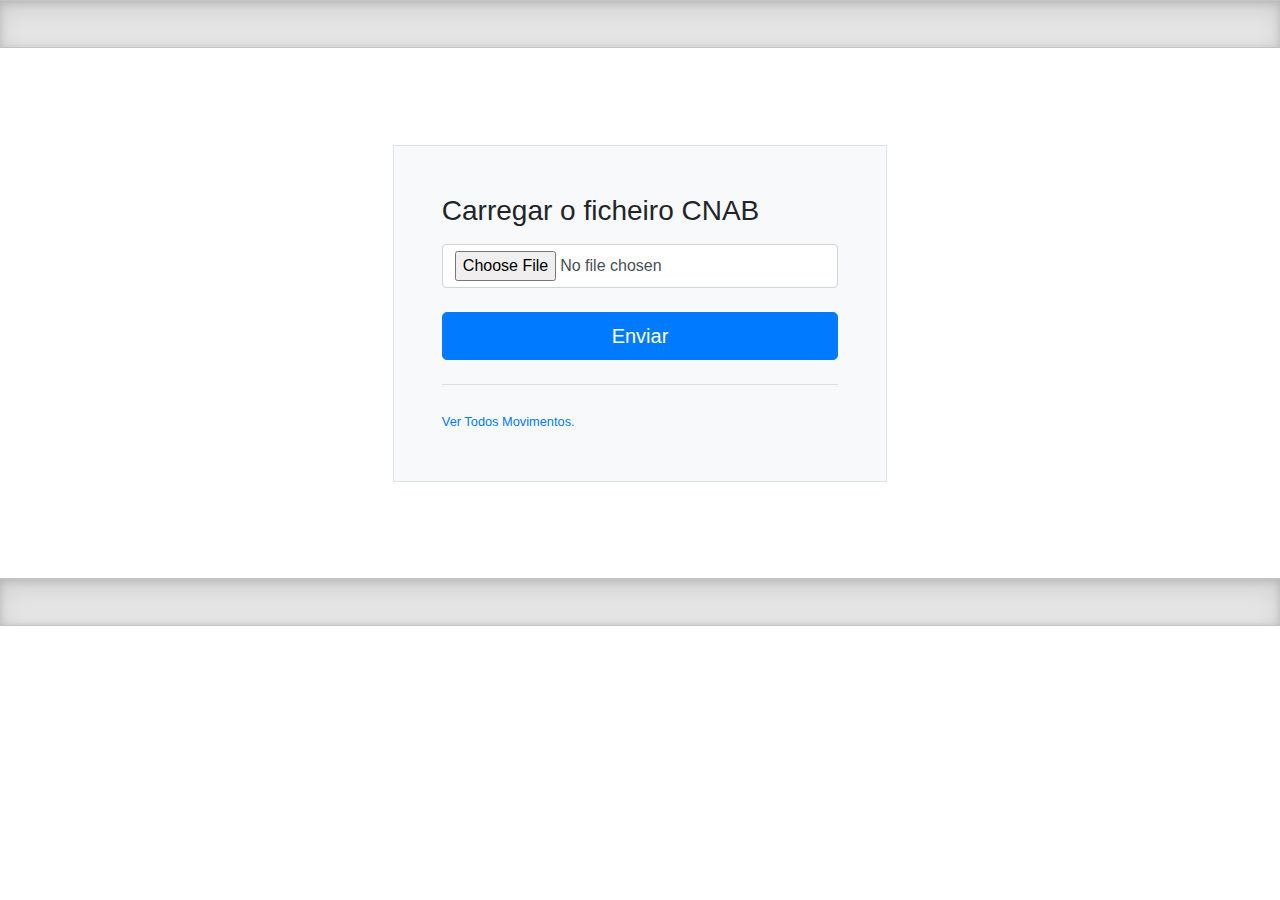
<file: FrontEnd/index.html>
<!DOCTYPE html>
<html lang="en">

<head>
  <meta charset="UTF-8">
  <meta http-equiv="X-UA-Compatible" content="IE=edge">
  <meta name="viewport" content="width=device-width, initial-scale=1.0">
  <title>Document</title>
  <link rel="stylesheet" href="css/bootstrap.css">
 
  <link rel="stylesheet" href="css/heroes.css">
  <script src="js/jquery.3.2.1.min.js"></script>
  <script src="js/baseJavascript.js"></script>
</head>

<body onload="BuscarMovimento()">
  <div class="b-example-divider"></div>

  <div class="container col-xl-10 col-xxl-8 px-4 py-5">
    <div class="row align-items-center g-5 py-5">
      <div class="col-lg-8 text-center text-lg-start">
       
      </div>
      <div class="col-10 mx-auto col-lg-6">
        <div class="p-5 border rounded-3 bg-light">
          <h3 class="h3 mb-3 fw-normal">Carregar o ficheiro CNAB</h3>

          <div class="form-floating">
            <input type="file" name="arquivo" class="form-control" id="floatingInput">
          </div>
          <br>
          <button class="w-100 btn btn-lg btn-primary" type="submit" onclick="Upload()">Enviar</button>
          <hr class="my-4">
          <small class="text-muted"><a href="ListaMovimento.html">Ver Todos Movimentos.</a></small>
        </div>
      </div>
    </div>
  </div>

  <div class="b-example-divider"></div>

</body>

</html>
</file>
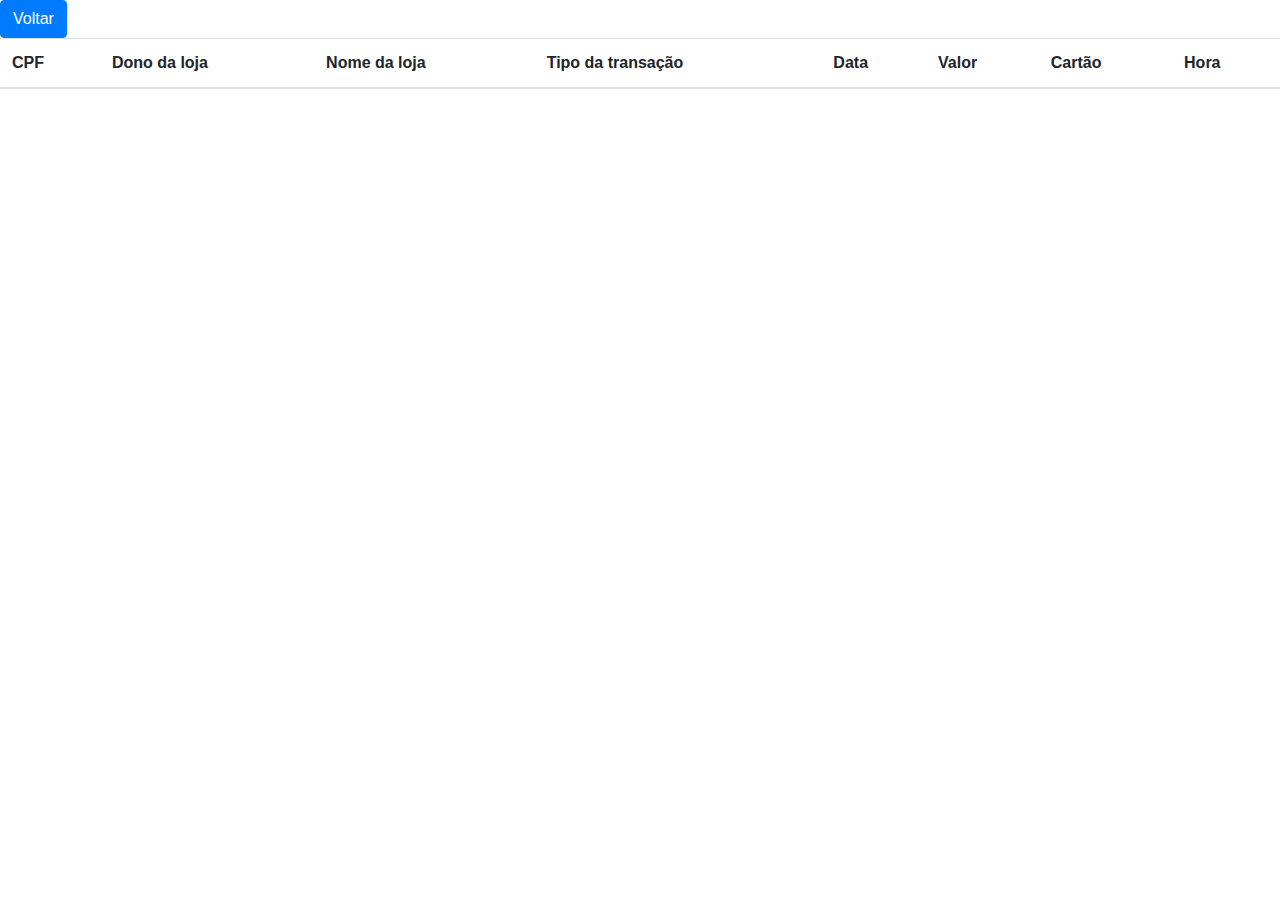
<file: FrontEnd/ListaMovimento.html>
<!DOCTYPE html>
<html lang="en">
<head>
            <meta charset="UTF-8">
            <meta http-equiv="X-UA-Compatible" content="IE=edge">
            <meta name="viewport" content="width=device-width, initial-scale=1.0">
            <title>Lista Movimento</title>
            <link rel="stylesheet" href="css/bootstrap.css">
            <script src="js/jquery.3.2.1.min.js"></script>
            <script src="js/baseJavascript.js"></script>
</head>
<body onload="BuscarMovimento()">
  <a href="index.html" class="btn btn-primary">Voltar</a>
          <table class="table">
                      <thead>
                        <tr>
                          <th>CPF</th>
                          <th>Dono da loja</th>
                          <th>Nome da loja</th>
                                    <th>Tipo da transação</th>
                                    <th>Data</th>
                                    <th>Valor</th>
                                    
                                    <th>Cartão</th>
                                    <th>Hora</th>
                                    
                                    
                        </tr>
                      </thead>
                      
                      <tbody>

                      </tbody>
          </table>  
          
</body>
</html>
</file>
<file: FrontEnd/css/heroes.css>
.b-example-divider {
  height: 3rem;
  background-color: rgba(0, 0, 0, .1);
  border: solid rgba(0, 0, 0, .15);
  border-width: 1px 0;
  box-shadow: inset 0 .5em 1.5em rgba(0, 0, 0, .1), inset 0 .125em .5em rgba(0, 0, 0, .15);
}

@media (min-width: 992px) {
  .rounded-lg-3 { border-radius: .3rem; }
}
</file>
